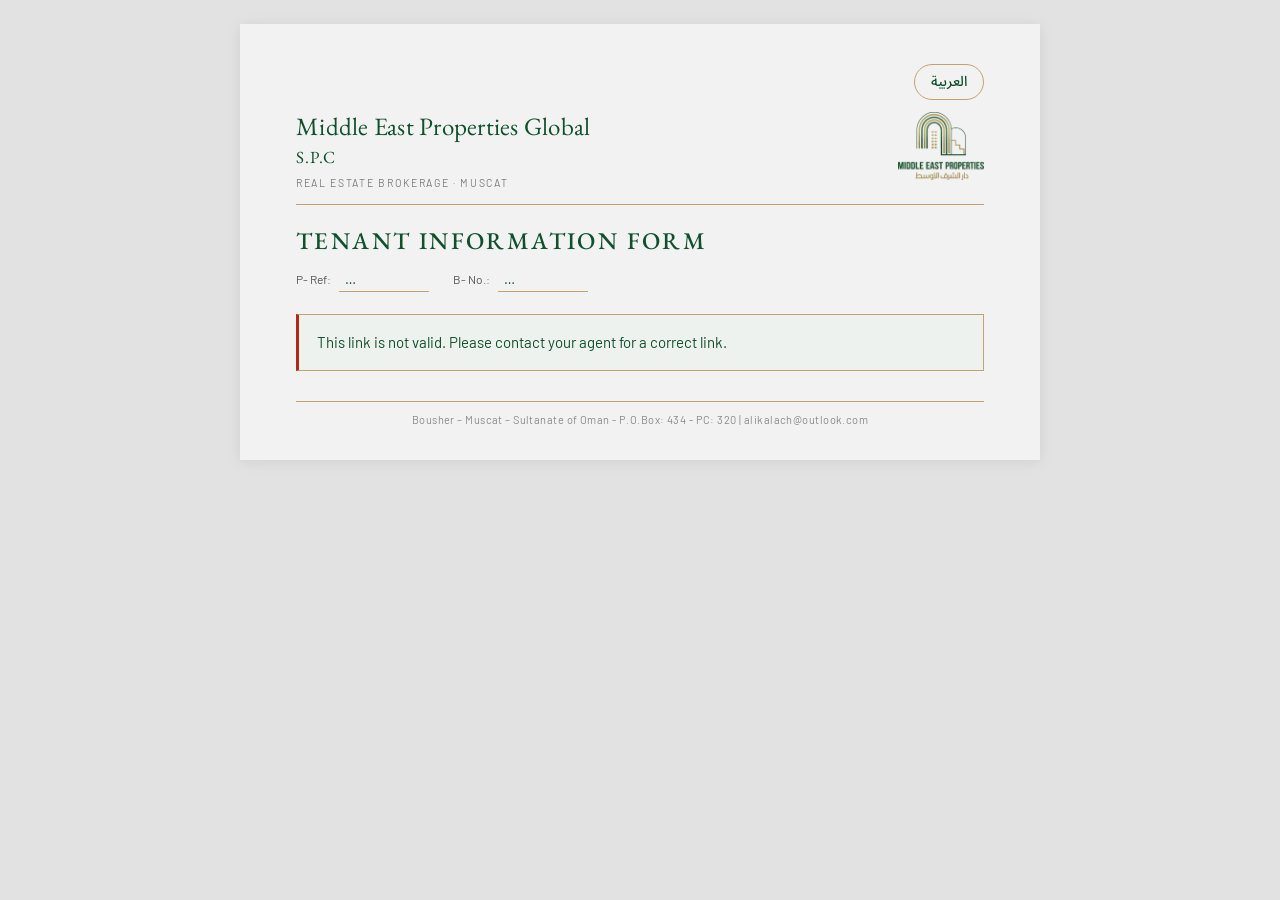
<file: index.html>
<!DOCTYPE html>
<html lang="en" dir="ltr">
<head>
<meta charset="utf-8">
<meta name="viewport" content="width=device-width, initial-scale=1, viewport-fit=cover">
<meta name="robots" content="noindex, nofollow">
<meta name="theme-color" content="#11502C">
<title>Tenant Information Form – Middle East Properties Global</title>
<link rel="icon" type="image/png" href="assets/logo.png">
<link rel="preconnect" href="https://fonts.googleapis.com">
<link rel="preconnect" href="https://fonts.gstatic.com" crossorigin>
<link href="https://fonts.googleapis.com/css2?family=EB+Garamond:wght@400;500&family=Barlow:ital,wght@0,400;0,500;0,600;1,400&family=Amiri:wght@400;700&family=Noto+Sans+Arabic:wght@400;500;600&display=swap" rel="stylesheet">
<link rel="stylesheet" href="styles.css">
</head>
<body>
<main class="page">

  <div class="toolbar">
    <button type="button" id="lang-toggle" class="lang-toggle" lang="ar">العربية</button>
  </div>

  <header class="masthead">
    <div class="brand">
      <div class="brand-name" dir="ltr">Middle East Properties Global<br><span>S.P.C</span></div>
      <div class="brand-tag" data-i18n="tagline">Real Estate Brokerage · Muscat</div>
    </div>
    <img class="logo" src="assets/logo.png" alt="Middle East Properties Global S.P.C">
  </header>

  <div class="rule-gold"></div>

  <div class="title-row">
    <h1 data-i18n="title">Tenant Information Form</h1>
    <div class="refs">
      <div class="ref"><span class="ref-label" data-i18n="pref">P- Ref:</span><span class="ref-value" id="v-pref" dir="ltr">…</span></div>
      <div class="ref"><span class="ref-label" data-i18n="bno">B- No.:</span><span class="ref-value" id="v-bno" dir="ltr">…</span></div>
    </div>
  </div>

  <!-- Shown instead of the form while loading, or when the link is invalid -->
  <div id="status-panel" class="panel" role="status" aria-live="polite">
    <p id="status-text" data-i18n="loading">Loading property details…</p>
  </div>

  <form id="tenant-form" novalidate hidden>

    <section>
      <h2 class="section-title" data-i18n="detailsTitle">Tenant Details:</h2>
      <div class="table">
        <div class="thead">
          <div data-i18n="colItem">Item</div>
          <div data-i18n="colDetails">Details</div>
        </div>

        <div class="tr">
          <label class="td-label" for="full_name" data-i18n="full_name">Full Name</label>
          <div class="td-field"><input id="full_name" name="full_name" type="text" autocomplete="name" dir="auto" maxlength="200"><p class="err"></p></div>
        </div>
        <div class="tr">
          <label class="td-label" for="email"><span data-i18n="email">Email address</span> <span class="opt" data-i18n="optional">(optional)</span></label>
          <div class="td-field"><input id="email" name="email" type="email" autocomplete="email" inputmode="email" dir="ltr" maxlength="200"><p class="err"></p></div>
        </div>
        <div class="tr">
          <label class="td-label" for="nationality" data-i18n="nationality">Nationality</label>
          <div class="td-field"><input id="nationality" name="nationality" type="text" dir="auto" maxlength="200"><p class="err"></p></div>
        </div>
        <div class="tr">
          <label class="td-label" for="work_at" data-i18n="work_at">Work at</label>
          <div class="td-field"><input id="work_at" name="work_at" type="text" autocomplete="organization" dir="auto" maxlength="200"><p class="err"></p></div>
        </div>
        <div class="tr">
          <label class="td-label" for="position" data-i18n="position">In position of</label>
          <div class="td-field"><input id="position" name="position" type="text" autocomplete="organization-title" dir="auto" maxlength="200"><p class="err"></p></div>
        </div>
        <div class="tr">
          <label class="td-label" for="family_size" data-i18n="family_size">A family of (Number)</label>
          <div class="td-field"><input id="family_size" name="family_size" type="text" inputmode="numeric" maxlength="2" dir="ltr"><p class="err"></p></div>
        </div>
        <div class="tr">
          <label class="td-label" for="rental_amount" data-i18n="rental_amount">Rental amount agreed upon</label>
          <div class="td-field"><input id="rental_amount" name="rental_amount" type="text" dir="auto" maxlength="200"><p class="err"></p></div>
        </div>
        <div class="tr">
          <label class="td-label" for="payment_method" data-i18n="payment_method">Payment method</label>
          <div class="td-field"><input id="payment_method" name="payment_method" type="text" dir="auto" maxlength="200"><p class="err"></p></div>
        </div>
        <div class="tr">
          <label class="td-label" for="security_payment" data-i18n="security_payment">Security payment</label>
          <div class="td-field"><input id="security_payment" name="security_payment" type="text" dir="auto" maxlength="200"><p class="err"></p></div>
        </div>
        <div class="tr">
          <label class="td-label" for="contract_start_date" data-i18n="contract_start_date">Contract start date</label>
          <div class="td-field"><input id="contract_start_date" name="contract_start_date" type="date"><p class="err"></p></div>
        </div>
        <div class="tr">
          <label class="td-label" for="potential_move_in_date" data-i18n="potential_move_in_date">Potential move-in date</label>
          <div class="td-field"><input id="potential_move_in_date" name="potential_move_in_date" type="date"><p class="err"></p></div>
        </div>
        <div class="tr">
          <div class="td-label" data-i18n="agent_fee">Agent fee (%)</div>
          <div class="td-field"><span class="readonly" id="v-fee" dir="ltr">…</span></div>
        </div>
      </div>
    </section>

    <section>
      <h2 class="section-title"><label for="tenant_note"><span data-i18n="noteTitle">Tenant’s Note &amp; Feedback:</span> <span class="opt" data-i18n="optional">(optional)</span></label></h2>
      <textarea id="tenant_note" dir="auto" name="tenant_note" rows="3" maxlength="1000"></textarea>
    </section>

    <div class="confirm">
      <label class="check">
        <input id="confirmed" name="confirmed" type="checkbox">
        <span data-i18n="confirm">The tenant confirmed the accuracy of the above data and agreed to it.</span>
      </label>
      <p class="err" id="err-confirmed"></p>
    </div>

    <div class="sign">
      <div class="sign-col">
        <input id="tenant_signature" name="tenant_signature" type="text" class="sign-input" autocomplete="name" dir="auto" maxlength="200" aria-describedby="sig-hint">
        <label class="sign-label" for="tenant_signature" data-i18n="signature">Tenant Signature</label>
        <p class="hint" id="sig-hint" data-i18n="signatureHint">Type your full name above — it counts as your signature.</p>
        <p class="err"></p>
      </div>
      <div class="sign-col">
        <input id="tenant_date" name="tenant_date" type="date" class="sign-input">
        <label class="sign-label" for="tenant_date" data-i18n="date">Date</label>
        <p class="err"></p>
      </div>
    </div>

    <!-- Hidden from people; bots tend to fill it -->
    <div class="hp" aria-hidden="true">
      <label for="mep_xq_alt7">Leave empty</label>
      <input id="mep_xq_alt7" name="mep_xq_alt7" type="text" tabindex="-1" autocomplete="off">
    </div>

    <p id="form-error" class="form-error" role="alert" hidden></p>

    <button id="send" type="submit" class="send" data-i18n="send">Send</button>
  </form>

  <div id="success-panel" class="panel panel-success" role="status" aria-live="polite" hidden>
    <p class="success-title" data-i18n="successTitle">Thank you!</p>
    <p data-i18n="successText">Your information has been received successfully.</p>
  </div>

  <footer class="foot">
    <div class="rule-gold"></div>
    <p><span data-i18n="footer">Bousher – Muscat – Sultanate of Oman - P.O.Box: 434 - PC: 320</span><span class="sep"> | </span><a href="mailto:alikalach@outlook.com" dir="ltr">alikalach@outlook.com</a></p>
  </footer>

</main>

<!-- Asked once, after the Script confirms the row was saved -->
<div id="pdf-dialog" class="modal-backdrop" hidden>
  <div class="modal" role="dialog" aria-modal="true" aria-labelledby="pdf-q" aria-describedby="pdf-help">
    <p id="pdf-q" class="modal-title" data-i18n="pdfQuestion">Would you like to save a PDF copy of your information?</p>
    <p id="pdf-help" class="modal-help" data-i18n="pdfHelp">Yes opens the print option — choose “Save as PDF” or “Save to Files”.</p>
    <div class="modal-actions">
      <button type="button" id="pdf-yes" class="send" data-i18n="yes">Yes</button>
      <button type="button" id="pdf-no" class="btn-secondary" data-i18n="no">No</button>
    </div>
  </div>
</div>

<!-- Tenant copy: filled in after a successful send, shown only when printing -->
<article id="print-copy" class="print-copy" aria-hidden="true">
  <header class="masthead">
    <div class="brand">
      <div class="brand-name" dir="ltr">Middle East Properties Global<br><span>S.P.C</span></div>
      <div class="brand-tag" data-i18n="tagline">Real Estate Brokerage · Muscat</div>
    </div>
    <img class="logo" src="assets/logo.png" alt="">
  </header>
  <div class="rule-gold"></div>
  <h1 data-i18n="title">Tenant Information Form</h1>
  <div class="pc-meta">
    <div><span data-i18n="pref">P- Ref:</span> <b id="pc-pref" dir="ltr"></b>&emsp;<span data-i18n="bno">B- No.:</span> <b id="pc-bno" dir="ltr"></b></div>
    <div><span data-i18n="refNo">Reference No.:</span> <b id="pc-ref" dir="ltr"></b>&emsp;<span data-i18n="submitted">Submitted:</span> <b id="pc-time" dir="ltr"></b></div>
  </div>
  <h2 class="section-title" data-i18n="detailsTitle">Tenant Details:</h2>
  <table class="pc-table">
    <thead><tr><th data-i18n="colItem">Item</th><th data-i18n="colDetails">Details</th></tr></thead>
    <tbody id="pc-rows"></tbody>
  </table>
  <h2 class="section-title" data-i18n="noteTitle">Tenant’s Note &amp; Feedback:</h2>
  <p id="pc-note" class="pc-note" dir="auto"></p>
  <p class="pc-confirm">&#9745; <span data-i18n="confirm">The tenant confirmed the accuracy of the above data and agreed to it.</span></p>
  <div class="pc-sign">
    <div>
      <p id="pc-signature" class="pc-line" dir="auto"></p>
      <p class="sign-label" data-i18n="signature">Tenant Signature</p>
      <p class="hint" data-i18n="signatureHint">Type your full name above — it counts as your signature.</p>
    </div>
    <div>
      <p id="pc-date" class="pc-line" dir="ltr"></p>
      <p class="sign-label" data-i18n="date">Date</p>
    </div>
  </div>
  <footer class="foot">
    <div class="rule-gold"></div>
    <p><span data-i18n="footer">Bousher – Muscat – Sultanate of Oman - P.O.Box: 434 - PC: 320</span> | <span dir="ltr">alikalach@outlook.com</span></p>
  </footer>
</article>

<script src="app.js"></script>
</body>
</html>
</file>
<file: styles.css>
/* Brand colours and type from design/Tenant Information Form.dc.html */
:root {
  --green: #11502C;
  --gold: #C5A16F;
  --page: #F2F2F2;
  --desk: #E2E2E2;
  --text: #2A2A2A;
  --label: #333;
  --muted: #7C7C7C;
  --foot: #8A8A8A;
  --line: #D5D5D5;
  --zebra: #EAEAEA;
  --tint: #EDF2EE;
  --error: #B3261E;
  --serif: 'EB Garamond', Garamond, Georgia, serif;
  --sans: 'Barlow', Helvetica, Arial, sans-serif;
}

html[dir="rtl"] {
  --serif: 'Amiri', 'EB Garamond', serif;
  --sans: 'Noto Sans Arabic', 'Barlow', Tahoma, sans-serif;
}

* { box-sizing: border-box; }

html { -webkit-text-size-adjust: 100%; }

body {
  margin: 0;
  background: var(--desk);
  color: var(--text);
  font-family: var(--sans);
  font-size: 15px;
  line-height: 1.45;
}

a { color: var(--green); }
a:hover { color: var(--gold); }

[hidden] { display: none !important; }

.page {
  max-width: 800px;
  min-height: 100vh;
  margin: 0 auto;
  padding: 18px 16px 20px;
  background: var(--page);
  display: flex;
  flex-direction: column;
  gap: 22px;
}

@media (min-width: 840px) {
  .page {
    margin: 24px auto;
    min-height: auto;
    padding: 40px 56px 32px;
    box-shadow: 0 2px 14px rgba(0, 0, 0, 0.08);
  }
}

/* Language button */
.toolbar { display: flex; justify-content: flex-end; margin-bottom: -10px; }
.lang-toggle {
  font: 500 14px/1 'Noto Sans Arabic', var(--sans);
  color: var(--green);
  background: transparent;
  border: 1px solid var(--gold);
  border-radius: 999px;
  padding: 8px 16px;
  cursor: pointer;
  min-height: 36px;
}
.lang-toggle:lang(en) { font-family: 'Barlow', sans-serif; letter-spacing: 0.04em; }
.lang-toggle:hover, .lang-toggle:focus-visible { background: rgba(197, 161, 111, 0.12); outline: none; }

/* Header */
.masthead { display: flex; align-items: flex-start; justify-content: space-between; gap: 16px; }
.brand-name {
  font-family: 'EB Garamond', Garamond, serif;
  font-size: 23px;
  line-height: 1.12;
  color: var(--green);
  letter-spacing: 0.01em;
  text-align: left;
}
.brand-name span { font-size: 16px; letter-spacing: 0.06em; }
.brand-tag {
  margin-top: 7px;
  font-size: 10.5px;
  letter-spacing: 0.16em;
  text-transform: uppercase;
  color: var(--muted);
}
.logo { height: 68px; width: auto; flex: none; display: block; }

@media (min-width: 600px) {
  .brand-name { font-size: 25px; }
  .brand-name span { font-size: 17px; }
}

.rule-gold { height: 1px; background: var(--gold); }
.masthead + .rule-gold { margin-top: -8px; }

/* Title + references */
.title-row { display: flex; flex-wrap: wrap; align-items: flex-end; justify-content: space-between; gap: 12px 28px; }
h1 {
  margin: 0;
  font-family: var(--serif);
  font-weight: 500;
  font-size: 24px;
  line-height: 1.15;
  color: var(--green);
  letter-spacing: 0.10em;
  text-transform: uppercase;
}
.refs { display: flex; gap: 24px; flex-wrap: wrap; }
.ref { display: flex; align-items: baseline; gap: 8px; }
.ref-label { font-size: 12px; color: #555; white-space: nowrap; }
.ref-value {
  display: inline-block;
  min-width: 90px;
  padding: 2px 6px;
  border-bottom: 1px solid var(--gold);
  font-size: 14px;
  color: var(--green);
}

/* Sections */
section { margin: 0; }
.section-title {
  margin: 0 0 10px;
  font-family: var(--serif);
  font-weight: 400;
  font-size: 18px;
  color: var(--green);
}
.opt { font-family: var(--sans); font-size: 12px; color: var(--muted); font-style: italic; }

/* Details table */
.table { font-size: 14px; }
.thead, .tr { display: grid; grid-template-columns: 44% 1fr; }
.thead > div {
  background: var(--green);
  color: #fff;
  font-weight: 500;
  font-size: 11.5px;
  letter-spacing: 0.12em;
  text-transform: uppercase;
  padding: 10px 12px;
}
.tr { border: 1px solid var(--line); border-top: 0; }
.tr:nth-child(odd) { background: var(--zebra); } /* every 2nd row, as in the design */
.td-label { padding: 9px 12px; color: var(--label); border-inline-end: 1px solid var(--line); display: flex; align-items: center; gap: 4px; flex-wrap: wrap; }
.td-field { padding: 3px 6px; display: flex; flex-direction: column; justify-content: center; }

input, textarea {
  font-family: var(--sans);
  font-size: 16px; /* 16px stops iPhone from zooming in */
  color: var(--green);
  background: transparent;
  border: 0;
  outline: 0;
  width: 100%;
  padding: 8px 6px;
  border-radius: 0;
  min-height: 40px;
}
input:focus, textarea:focus { background: rgba(197, 161, 111, 0.10); }
input[type="date"] { -webkit-appearance: none; appearance: none; min-height: 40px; }
input[type="date"]::-webkit-date-and-time-value { text-align: start; }
html[dir="rtl"] input[type="email"], html[dir="rtl"] input[dir="ltr"] { text-align: right; }

.readonly { padding: 8px 6px; color: var(--green); font-size: 16px; }

textarea {
  display: block;
  resize: vertical;
  line-height: 32px;
  padding: 0 6px;
  min-height: 98px;
  /* Gold writing lines, like the two lines on the paper form */
  background-image: linear-gradient(to bottom, transparent 31px, var(--gold) 31px, var(--gold) 32px);
  background-size: 100% 32px;
  background-attachment: local;
}

/* Confirmation */
.confirm .check { display: flex; align-items: flex-start; gap: 10px; font-size: 14px; color: #3A3A3A; cursor: pointer; }
.check input {
  width: 22px; height: 22px; min-height: 0; flex: none; margin: 0;
  accent-color: var(--green);
}

/* Signature */
.sign { display: grid; grid-template-columns: 1fr; gap: 22px; }
@media (min-width: 600px) { .sign { grid-template-columns: 1fr 1fr; gap: 48px; } }
.sign-input { border-bottom: 1px solid var(--green); font-size: 17px; }
.sign-label {
  display: block;
  margin-top: 6px;
  font-size: 11.5px;
  letter-spacing: 0.08em;
  text-transform: uppercase;
  color: var(--green);
}
.hint { margin: 3px 0 0; font-size: 11px; font-style: italic; color: var(--muted); }

/* Errors */
.err { margin: 0; font-size: 12.5px; color: var(--error); }
.err:empty { display: none; }
.td-field .err { padding: 0 6px 6px; }
.invalid input, .invalid textarea, input.invalid { background: rgba(179, 38, 30, 0.06); }
.tr.invalid .td-label { color: var(--error); }
.sign-col.invalid .sign-input { border-bottom-color: var(--error); }
.form-error {
  margin: 0;
  padding: 10px 14px;
  border: 1px solid var(--error);
  border-inline-start-width: 3px;
  background: #FBEDEC;
  color: var(--error);
  font-size: 14px;
}

/* Send */
.send {
  align-self: flex-start;
  font: 500 15px/1 var(--sans);
  letter-spacing: 0.14em;
  text-transform: uppercase;
  color: #fff;
  background: var(--green);
  border: 0;
  border-bottom: 2px solid var(--gold);
  padding: 15px 44px;
  min-height: 48px;
  cursor: pointer;
}
.send:hover { background: #0d4124; }
.send:disabled { opacity: 0.6; cursor: progress; }

form { display: flex; flex-direction: column; gap: 24px; }

/* Panels: loading / invalid link / success */
.panel {
  border: 1px solid var(--gold);
  border-inline-start: 3px solid var(--green);
  background: var(--tint);
  padding: 16px 18px;
  color: var(--green);
  font-size: 15px;
  line-height: 1.5;
}
.panel p { margin: 0; }
.panel-error { border-inline-start-color: var(--error); }
.success-title { font-family: var(--serif); font-size: 22px; margin-bottom: 4px !important; }

/* Honeypot */
.hp { position: fixed; top: 0; inset-inline-start: 0; width: 1px; height: 1px; overflow: hidden; clip-path: inset(50%); opacity: 0; pointer-events: none; }

/* Footer */
.foot { margin-top: auto; padding-top: 8px; }
.foot p {
  margin: 10px 0 0;
  text-align: center;
  font-size: 11px;
  color: var(--foot);
  letter-spacing: 0.04em;
}
.foot a { color: var(--foot); text-decoration: none; }

/* Phones: label above field */
@media (max-width: 559px) {
  .thead { display: none; }
  .table { border-top: 3px solid var(--green); }
  .tr { grid-template-columns: 1fr; }
  .td-label { border-inline-end: 0; padding: 9px 10px 0; font-size: 13px; color: #555; }
  .td-field { padding: 0 4px 4px; }
  h1 { font-size: 21px; }
  .logo { height: 56px; }
  .send { align-self: stretch; }
  .foot .sep { display: block; height: 0; overflow: hidden; }
}

/* Arabic: no letter-spacing (it breaks joined letters) and no uppercase */
html[dir="rtl"] h1,
html[dir="rtl"] .brand-tag,
html[dir="rtl"] .thead > div,
html[dir="rtl"] .sign-label,
html[dir="rtl"] .send,
html[dir="rtl"] .foot p { letter-spacing: 0; text-transform: none; }
html[dir="rtl"] h1 { font-weight: 700; }
html[dir="rtl"] .opt, html[dir="rtl"] .hint { font-style: normal; }
html[dir="rtl"] .thead > div, html[dir="rtl"] .sign-label { font-size: 13px; }
html[dir="rtl"] .brand-tag { font-size: 12px; }
html[dir="rtl"] input[dir="auto"], html[dir="rtl"] textarea[dir="auto"] { text-align: right; }

/* PDF question (after a successful send) */
.modal-backdrop {
  position: fixed;
  inset: 0;
  z-index: 10;
  display: flex;
  align-items: center;
  justify-content: center;
  padding: 16px;
  background: rgba(17, 80, 44, 0.35);
}
.modal {
  width: 100%;
  max-width: 420px;
  background: var(--page);
  border-top: 3px solid var(--green);
  border-bottom: 1px solid var(--gold);
  padding: 22px 20px 20px;
  box-shadow: 0 8px 30px rgba(0, 0, 0, 0.2);
}
.modal-title { margin: 0 0 8px; font-family: var(--serif); font-size: 20px; line-height: 1.3; color: var(--green); }
.modal-help { margin: 0 0 18px; font-size: 14px; color: #555; }
.modal-actions { display: flex; gap: 12px; flex-wrap: wrap; }
.modal-actions .send { align-self: auto; flex: 1; padding: 14px 20px; }
.btn-secondary {
  flex: 1;
  font: 500 15px/1 var(--sans);
  letter-spacing: 0.14em;
  text-transform: uppercase;
  color: var(--green);
  background: transparent;
  border: 1px solid var(--green);
  padding: 14px 20px;
  min-height: 48px;
  cursor: pointer;
}
html[dir="rtl"] .btn-secondary { letter-spacing: 0; text-transform: none; }

/* Tenant copy: hidden on screen, the only thing printed */
.print-copy { display: none; }

/* Look of the tenant copy (used when printing, and when measuring it before printing) */
.print-copy {
  flex-direction: column;
  gap: 3mm;
  padding: 0 2mm; /* room for Arabic heading letters that reach past their box */
  font-size: 9.5pt;
  color: var(--text);
}
.print-copy .masthead { gap: 6mm; }
.print-copy .logo { height: 46px; }
.print-copy .masthead + .rule-gold { margin-top: -1.5mm; }
.print-copy h1 { font-size: 16pt; }
.print-copy .section-title { font-size: 11.5pt; margin: 1mm 0 -1.5mm; }
.print-copy .brand-name { font-size: 15pt; }
.print-copy .brand-name span { font-size: 11pt; }
.print-copy .brand-tag { font-size: 7pt; margin-top: 1mm; }
.pc-meta { display: flex; justify-content: space-between; flex-wrap: wrap; gap: 1mm 6mm; font-size: 8.5pt; color: #555; }
.pc-meta b { color: var(--green); font-weight: 500; }
.pc-table { width: 100%; border-collapse: collapse; table-layout: fixed; font-size: 9pt; line-height: 1.3; }
.pc-table th {
  width: 44%;
  text-align: start;
  background: var(--green);
  color: #fff;
  font-weight: 500;
  font-size: 7.5pt;
  letter-spacing: 0.12em;
  text-transform: uppercase;
  padding: 1.6mm 2.5mm;
}
.pc-table th + th { width: auto; }
.pc-table tr { break-inside: avoid; }
.pc-table td { border: 1px solid var(--line); padding: 1mm 2.5mm; color: #333; overflow-wrap: anywhere; }
.pc-table td + td { color: var(--green); }
.pc-table tr:nth-child(even) td { background: var(--zebra); }
.pc-note { margin: 0; min-height: 6mm; padding: 0.5mm 1mm 1.5mm; border-bottom: 1px solid var(--gold); color: var(--green); white-space: pre-wrap; overflow-wrap: anywhere; font-size: 9pt; line-height: 1.35; }
.pc-confirm { margin: 0; font-size: 8.5pt; color: #3A3A3A; }
/* Signature block never splits across pages */
.pc-sign { display: grid; grid-template-columns: 1fr 1fr; gap: 10mm; margin-top: 1mm; break-inside: avoid; page-break-inside: avoid; }
.pc-sign > div { break-inside: avoid; page-break-inside: avoid; }
.pc-sign p { margin: 0; }
.pc-line { border-bottom: 1px solid var(--green); padding: 0.5mm 1mm; font-size: 11pt; color: var(--green); min-height: 6.5mm; }
.print-copy .sign-label { margin-top: 1.2mm; font-size: 7.5pt; }
.print-copy .hint { margin-top: 0.5mm; font-size: 7pt; }
.print-copy .foot { margin-top: 1mm; padding-top: 0; break-inside: avoid; }
.print-copy .foot p { font-size: 7pt; margin-top: 1.5mm; }
html[dir="rtl"] .pc-table th { letter-spacing: 0; text-transform: none; font-size: 8.5pt; }
html[dir="rtl"] .print-copy td, html[dir="rtl"] .pc-note, html[dir="rtl"] .pc-line { text-align: right; }

/* Off-screen measuring box: the narrowest printable width (A4 with 25mm margins) */
.print-copy.measuring {
  display: flex;
  position: fixed;
  top: 0;
  left: 0;
  width: 160mm;
  visibility: hidden;
  pointer-events: none;
}

@media print {
  /* No fixed paper size or height: the copy follows the paper (A4 or Letter) and the
     margins the browser adds, and is compact enough to stay on one page. */
  @page { margin: 10mm; }
  html, body {
    background: var(--page) !important;
    -webkit-print-color-adjust: exact;
    print-color-adjust: exact;
  }
  body > *:not(.print-copy) { display: none !important; }
  .print-copy { display: flex; }
}
</file>
